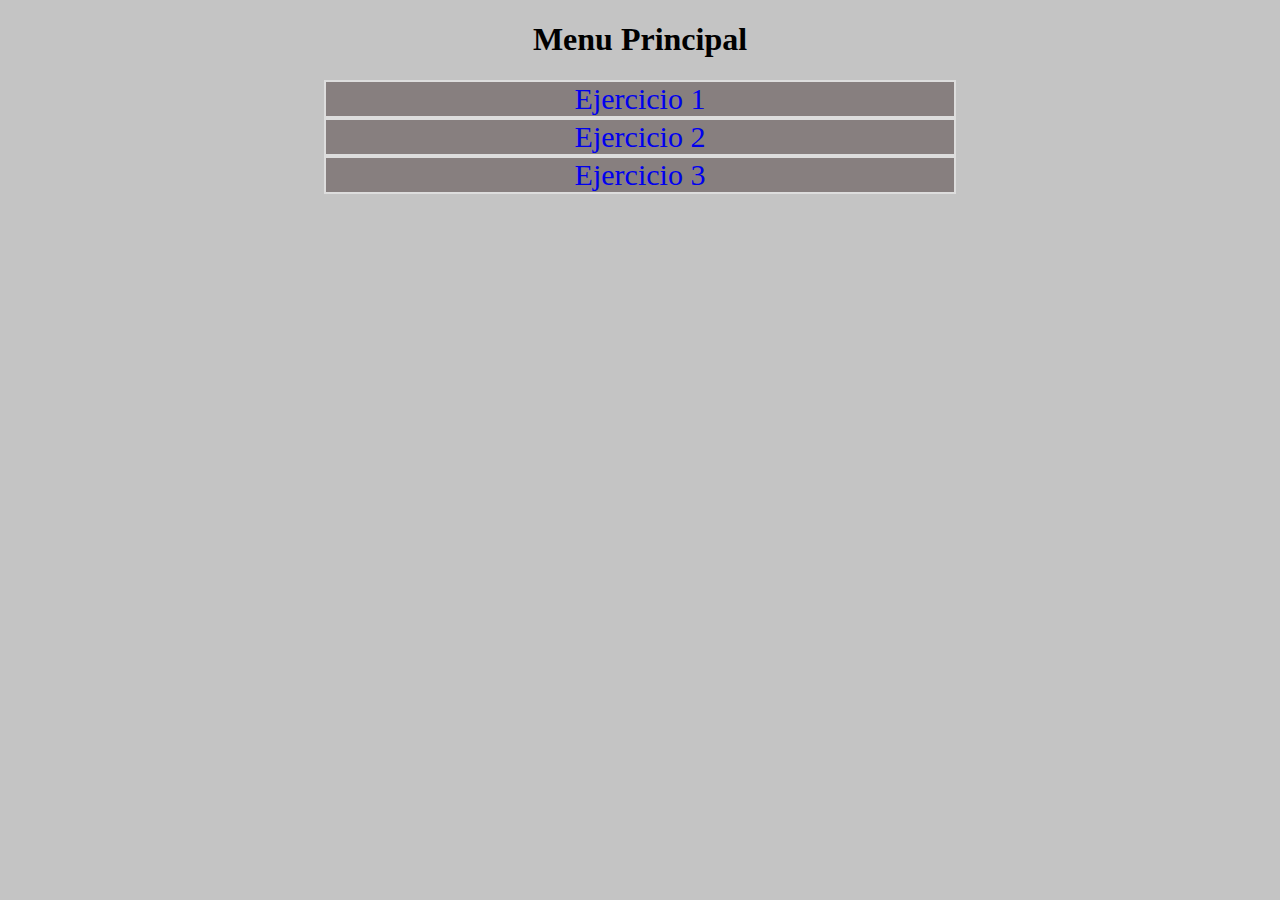
<file: Index.html>
<!DOCTYPE html>
<html lang="en">
<head>
    <meta charset="UTF-8">
    <meta name="viewport" content="width=device-width, initial-scale=1.0">
    <style>
        body{
            background-color: #c4c4c4;
            text-align: center;
        }
        a{
            text-decoration: none;
            font-size: 30px;
            border: 2px solid;
        }
        div{
            margin: auto;
            max-width: 50%;
        }
        a{
            display: block;
            border-color: #ddd;
            background-color: #877f7f;
        }
    </style>
    <title>Menu Principal</title>
</head>
<body>
    <h1>Menu Principal</h1>
    <div>
        <a href="html/ejercicio1.html" target="_blank">Ejercicio 1</a>
        <a href="html/ejercicio2.html" target="_blank">Ejercicio 2</a>
        <a href="html/ejercicio3.html" target="_blank">Ejercicio 3</a>
    </div>
</body>
</html>
</file>
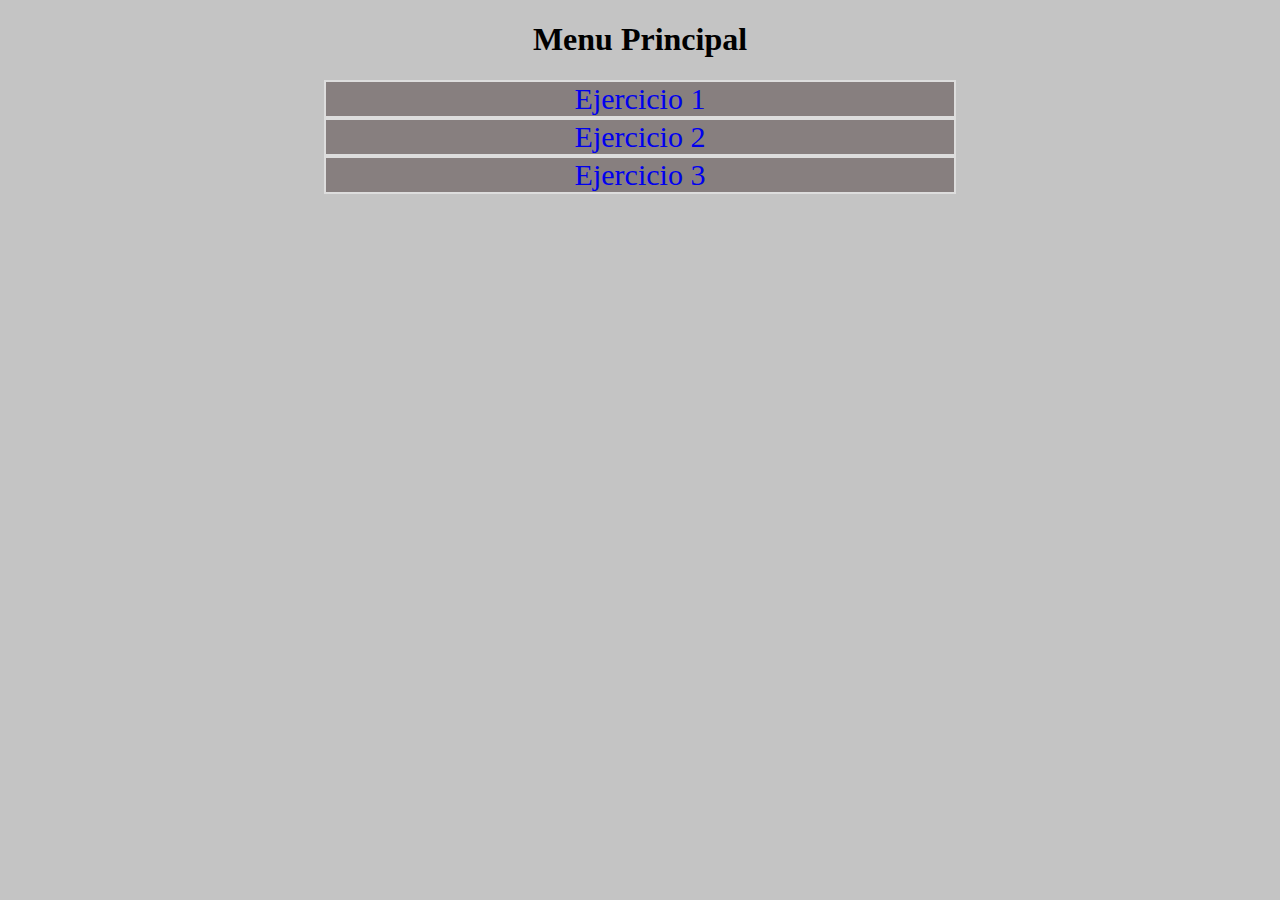
<file: index.html>
<!DOCTYPE html>
<html lang="en">
<head>
    <meta charset="UTF-8">
    <meta name="viewport" content="width=device-width, initial-scale=1.0">
    <style>
        body{
            background-color: #c4c4c4;
            text-align: center;
        }
        a{
            text-decoration: none;
            font-size: 30px;
            border: 2px solid;
        }
        div{
            margin: auto;
            max-width: 50%;
        }
        a{
            display: block;
            border-color: #ddd;
            background-color: #877f7f;
        }
    </style>
    <title>Menu Principal</title>
</head>
<body>
    <h1>Menu Principal</h1>
    <div>
        <a href="html/ejercicio1.html" target="_blank">Ejercicio 1</a>
        <a href="html/ejercicio2.html" target="_blank">Ejercicio 2</a>
        <a href="html/ejercicio3.html" target="_blank">Ejercicio 3</a>
    </div>
</body>
</html>
</file>
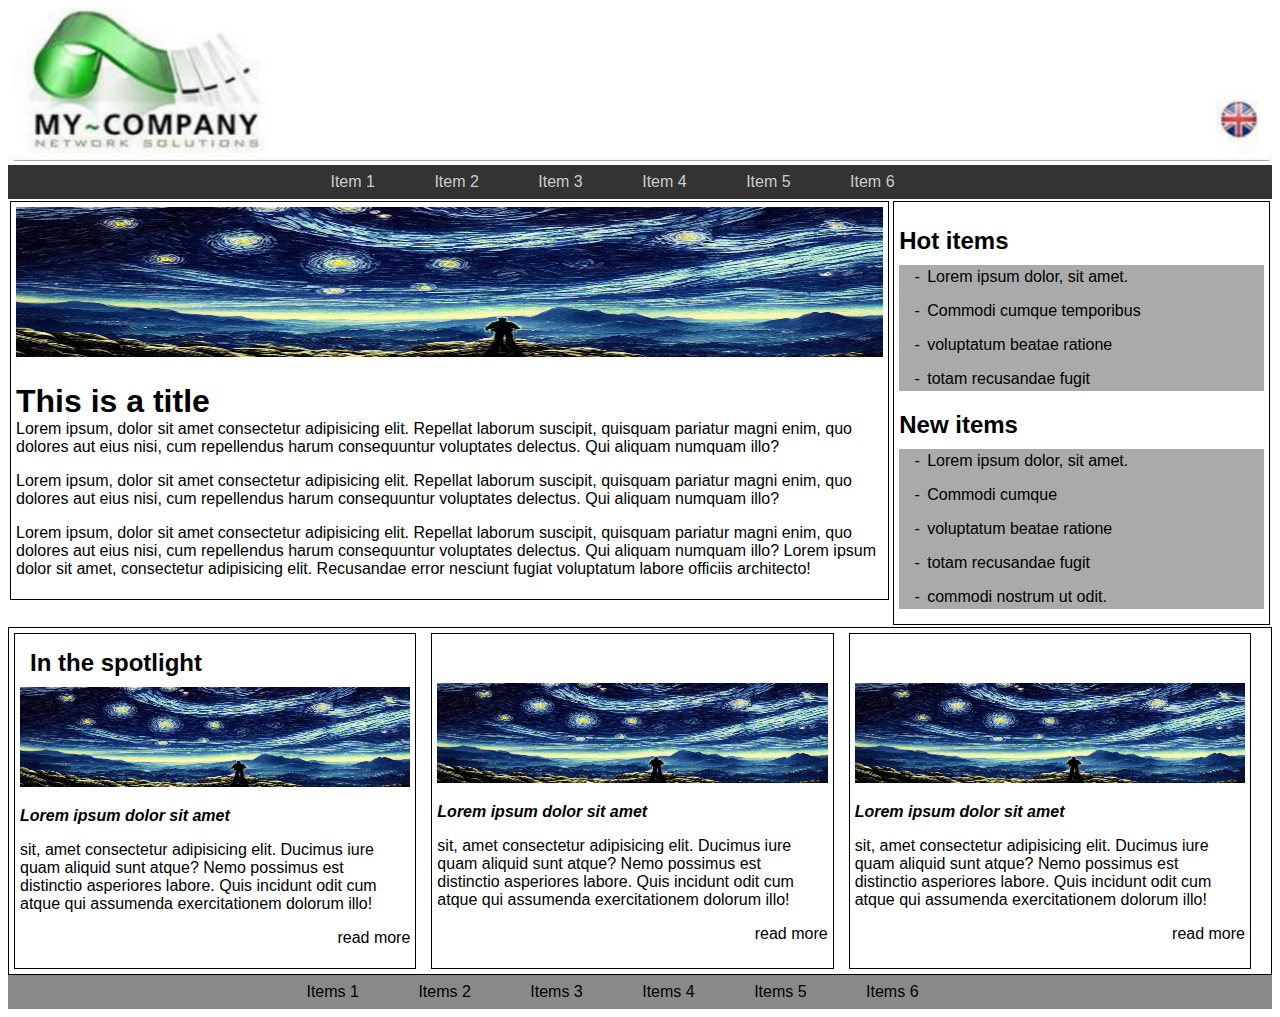
<file: html/ejercicio1.html>
<!DOCTYPE html>
<html lang="en">
<head>
    <meta charset="UTF-8">
    <meta name="viewport" content="width=device-width, initial-scale=1.0">
    <link rel="stylesheet" href="../css/stylesprimreapag.css">
    <title>Ejemplo Tag Semanticos</title>
</head>
<body>
    <div class="img_head">
        <img src="../recursos/imagenes/2024-09-03_22h11_16.png" alt="">
    </div>
    <div class="div_nav">
        <nav>
            <a href="#">Item 1</a>
            <a href="#">Item 2</a>
            <a href="#">Item 3</a>
            <a href="#">Item 4</a>
            <a href="#">Item 5</a>
            <a href="#">Item 6</a>
        </nav>
    </div>
    <div class="content">
        <div class="div_article">
            <article>
                <img src="../recursos/image/1366_2000.jpg" alt="" height="150px">
                <h1>This is a title</h1>
                <p>
                    Lorem ipsum, dolor sit amet consectetur adipisicing elit. Repellat laborum suscipit, quisquam pariatur magni enim, quo dolores aut eius nisi, cum repellendus harum consequuntur voluptates delectus. Qui aliquam numquam illo?
                </p>
                <p>
                    Lorem ipsum, dolor sit amet consectetur adipisicing elit. Repellat laborum suscipit, quisquam pariatur magni enim, quo dolores aut eius nisi, cum repellendus harum consequuntur voluptates delectus. Qui aliquam numquam illo?
                </p>
                <p>
                    Lorem ipsum, dolor sit amet consectetur adipisicing elit. Repellat laborum suscipit, quisquam pariatur magni enim, quo dolores aut eius nisi, cum repellendus harum consequuntur voluptates delectus. Qui aliquam numquam illo? Lorem ipsum dolor sit amet, consectetur adipisicing elit. Recusandae error nesciunt fugiat voluptatum labore officiis architecto!
                </p>
            </article>
        </div>
        <div class="div_aside">
            <aside>
                <h2>Hot items</h2>
                <ul>
                    <li>Lorem ipsum dolor, sit amet.</li>
                    <li>Commodi cumque temporibus</li>
                    <li>voluptatum beatae ratione</li>
                    <li>totam recusandae fugit</li>
                </ul>
                <h2>New items</h2>
                <ul>
                    <li>Lorem ipsum dolor, sit amet.</li>
                    <li>Commodi cumque </li>
                    <li>voluptatum beatae ratione</li>
                    <li>totam recusandae fugit</li>
                    <li>commodi nostrum ut  odit.</li>
                </ul>
            </aside>
        </div>
    </div>
    <div class="div_section">
        <section>
            <article>
                <h2>In the spotlight</h2>
                <img src="../recursos/image/1366_2000.jpg" alt="" height="100px">
                <p><em><strong>Lorem ipsum dolor sit amet </strong></em></p>
                <p>sit, amet consectetur adipisicing elit. Ducimus iure quam aliquid sunt atque? Nemo possimus est distinctio asperiores labore. Quis incidunt odit cum atque qui assumenda exercitationem dolorum illo!</p>
                <p style="text-align: right;">read more</p>
            </article>
            <article>

                <img src="../recursos/image/1366_2000.jpg" alt="" height="100px" class="img_section">
                <p><em><strong>Lorem ipsum dolor sit amet </strong></em></p>
                <p>sit, amet consectetur adipisicing elit. Ducimus iure quam aliquid sunt atque? Nemo possimus est distinctio asperiores labore. Quis incidunt odit cum atque qui assumenda exercitationem dolorum illo!</p>
                <p style="text-align: right;">read more</p>
            </article>
            <article>

                <img src="../recursos/image/1366_2000.jpg" alt="" height="100px" class="img_section">
                <p><em><strong>Lorem ipsum dolor sit amet </strong></em></p>
                <p>sit, amet consectetur adipisicing elit. Ducimus iure quam aliquid sunt atque? Nemo possimus est distinctio asperiores labore. Quis incidunt odit cum atque qui assumenda exercitationem dolorum illo!</p>
                <p style="text-align: right;">read more</p>
            </article>
        </section>
    </div>
    <div class="div_footer">
        <footer>
            <a href="#">Items 1</a>
            <a href="#">Items 2</a>
            <a href="#">Items 3</a>
            <a href="#">Items 4</a>
            <a href="#">Items 5</a>
            <a href="#">Items 6</a>
        </footer>
    </div>
</body>
</html>
</file>
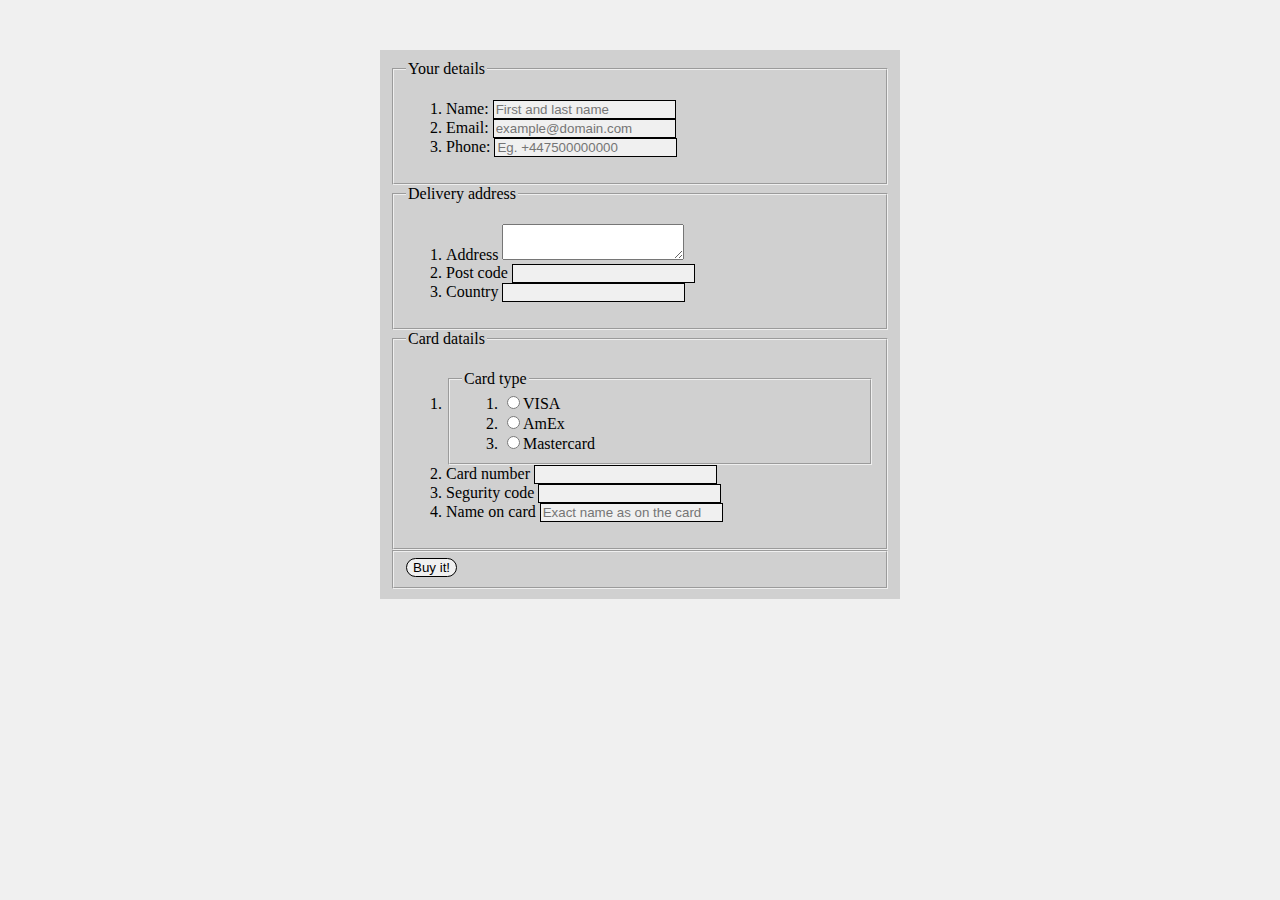
<file: html/ejercicio2.html>
<!DOCTYPE html>
<html lang="en">
<head>
    <meta charset="UTF-8">
    <meta name="viewport" content="width=device-width, initial-scale=1.0">
    <link rel="stylesheet" href="../css/stylesform.css">
    <title>Ejemplo Formulario #1</title>
</head>
<body>
    <div class="div_form">
        <form>
            <fieldset>
                <legend>Your details</legend>
                <ol>
                    <li>
                        <label for="name">Name:</label>
                        <input type="text" id="name" placeholder="First and last name" pattern="^[A-Za-z\s]+$">
                    </li>
                    <li>
                        <label for="email">Email:</label>
                        <input type="email" id="email" placeholder="example@domain.com" pattern="^.{1,30}$">
                    </li>
                    <li>
                        <label for="phone">Phone:</label>
                        <input type="tel" id="phone" placeholder="Eg. +447500000000">
                    </li>
                </ol>
            </fieldset>
            <fieldset>
                <legend>Delivery address</legend>
                <ol>
                    <li>
                        <label for="address">Address</label>
                        <textarea id="address"></textarea>
                    </li>
                    <li>
                        <label for="post_code">Post code </label>
                        <input type="text" id="post_code" pattern="^\d{6,8}$">
                    </li>
                    <li>
                        <label for="country">Country</label>
                        <input type="text" id="country">
                    </li>
                </ol>
            </fieldset>
            <fieldset>
                <legend>Card datails</legend>
                <ol>
                    <li>
                        <fieldset>
                            <legend>Card type</legend>
                            <ol>
                                <li><input type="radio" name="card_type" id="visa"><label for="visa">VISA</label></li>
                                <li><input type="radio" name="card_type" id="amex"><label for="amex">AmEx</label></li>
                                <li><input type="radio" name="card_type" id="mastercard"><label for="mastercard">Mastercard</label></li>
                            </ol>
                        </fieldset>
                    </li>
                    <li>
                        <label for="card_number">Card number</label>
                        <input type="text" id="card_number" pattern="\d{1,3}$">
                    </li>
                    <li>
                        <label for="segurity_code">Segurity code</label>
                        <input type="text" id="segurity_code" pattern="^R\d+$">
                    </li>
                    <li>
                        <label for="name_card">Name on card</label>
                        <input type="text" id="name_card" placeholder="Exact name as on the card">
                    </li>
                </ol>
            </fieldset>
            <fieldset>
                <input type="submit" value="Buy it!" style="border-radius: 30px;">
            </fieldset>
        </form>
    </div>
</body>
</html>
</file>
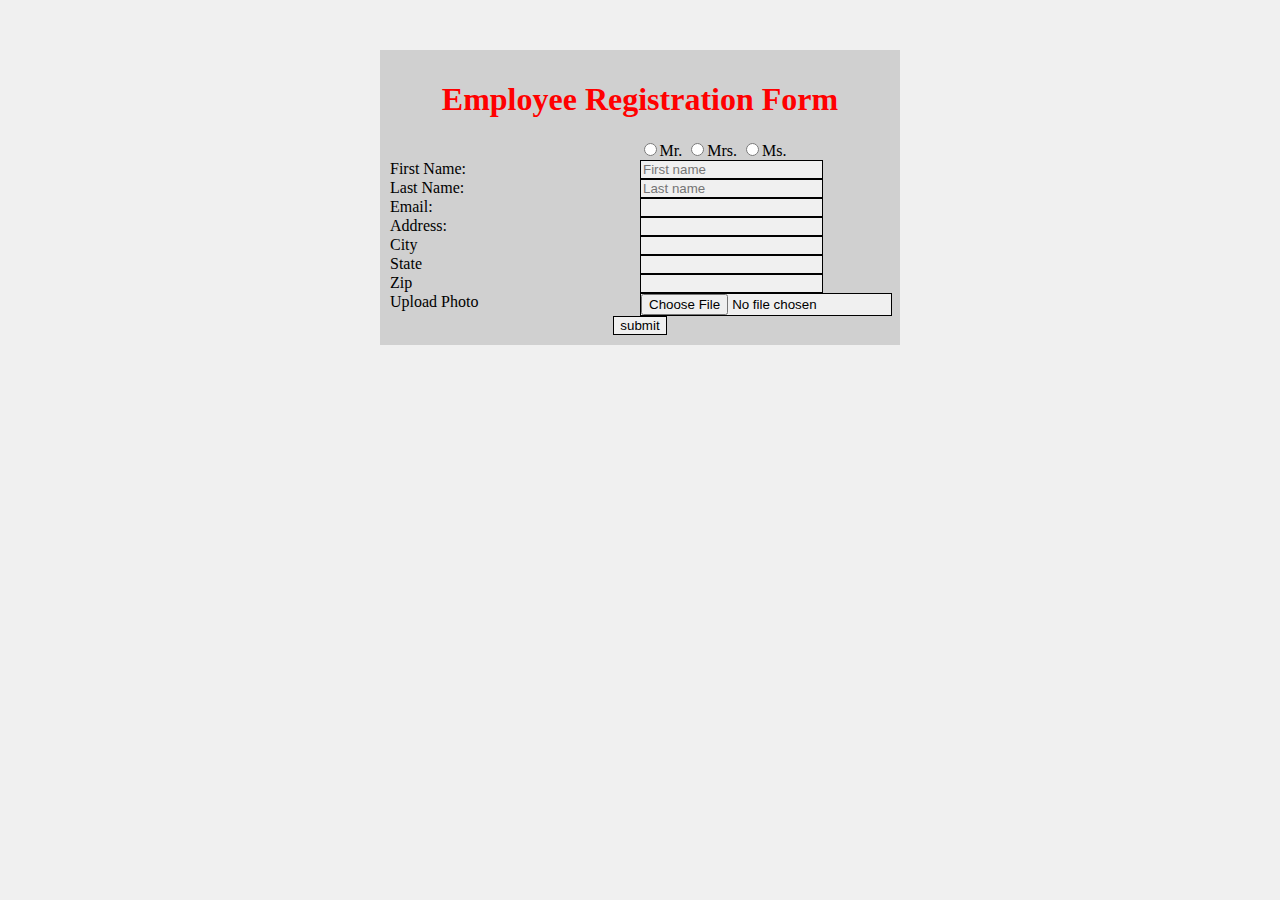
<file: html/ejercicio3.html>
<!DOCTYPE html>
<html lang="es">

<head>
    <meta charset="UTF-8">
    <meta name="viewport" content="width=device-width, initial-scale=1.0">
    <link rel="stylesheet" href="../css/stylesform.css">
    <style>
        h1 {
            color: #f00;
        }

        form {
            text-align: center;
        }

        .div_form {
            display: flex;
        }

        .label,
        .input {
            width: 50%;
            text-align: left;
        }

        label {
            display: block;
            height: 19px;
        }
        input[type="file"]{
            width: 100%;
        }
    </style>
    <title>Ejemplo Formulario #2</title>
</head>

<body>
    <div class="content">

        <form>
            <h1>Employee Registration Form</h1>
            <div class="option">
                <input type="radio" name="genero" style="margin-left: 30%;">Mr.
                <input type="radio" name="genero">Mrs.
                <input type="radio" name="genero">Ms.
            </div>
            <div class="div_form">
                <div class="label">
                    <label for="name">First Name:</label>
                    <label for="lastname">Last Name:</label>
                    <label for="email">Email:</label>
                    <label for="address">Address:</label>
                    <label for="city">City</label>
                    <label for="state">State</label>
                    <label for="zip">Zip</label>
                    <label for="upload_photo">Upload Photo</label>

                </div>
                <div class="input">
                    <input type="text" id="name" name="name" placeholder="First name" pattern="^(Mr|Ms|Mrs)\s{1,2}\w+$">
                    <input type="text" id="lastname" name="lastname" placeholder="Last name" pattern="^(Mr|Ms|Mrs)\s{1,3}\w+$">
                    <input type="email" id="email" pattern="^.+@cecar.edu.co">
                    <input type="text" id="address" pattern="^.{1,100}$">
                    <input type="text" id="city">
                    <input list="states" name="state" id="state">
                    <datalist id="states">
                        <option value="Gujarat">
                        <option value="Sucre">
                        <option value="Tolima">
                        <option value="Meta">
                        <option value="Antioquia">
                    </datalist>
                    <input type="text" id="zip">
                    <input type="file" id="upload_photo">
                </div>
            </div>
            <input type="submit" value="submit">
        </form>
    </div>
</body>

</html>
</file>
<file: css/stylesprimreapag.css>
body{
    font-family: sans-serif;
}
img{
    width: 100%;
}
.div_nav{
    background-color: #333;
    padding: 8px;
}
nav , footer{
    text-align: center;
    width: 100%;
}

a{

    color: #ccc;
    text-decoration: none;
    margin-right: 55px ;
}
.div_article{
    width: 70%;
}
.div_article , .div_aside{
    padding: 2px;
}
.div_aside{
    width: 30%;
}
.content, section{
    display: flex;
}
li::marker{
    content: "- ";
}
li{
    margin-left: -15px;
    margin-top: 10px;
    margin-bottom: 10px;
    padding: 3px;
}
aside>ul{
    background-color: #aaa;
    height: 100%;
    margin: 0;
}
article , aside , .div_section{
    border: 1px solid ;
    padding: 5px;
}
section>article{
    margin-right: 15px;
}
section>article::before{
    margin-right: 0;
}
h1,h2{
    margin-bottom: 0px;
}
.div_article > article > p{
    margin-top: 0px;
}
section > article > h2{
    margin: 10px;
}
.img_section{
    margin-top: 44px;
}
.div_footer{
    background-color: #898989;
    padding: 8px;
}
footer > a {
    color: #000;
}
</file>
<file: css/stylesform.css>
body{
    background-color: #f0f0f0;
}
form{
    margin: auto;
    max-width: 500px;
    margin-top: 50px;
    padding: 10px;
    background-color: #d0d0d0;

}
input{
    background-color: #f0f0f0;
    border: 1px solid ;
}
</file>
